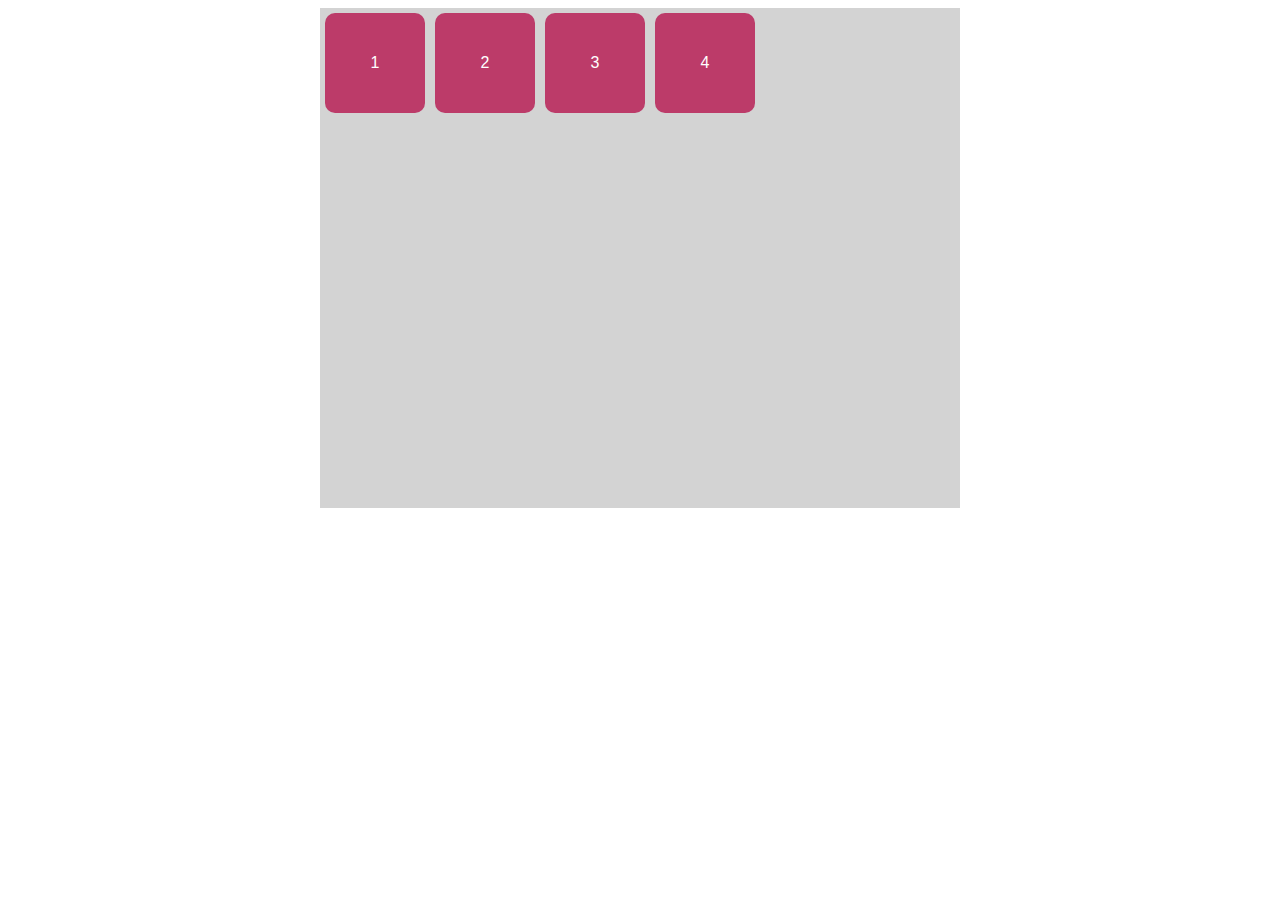
<file: index.html>
<!DOCTYPE html>
<html lang="en">
<head>
    <meta charset="UTF-8">
    <meta http-equiv="X-UA-Compatible" content="IE=edge">
    <meta name="viewport" content="width=device-width, initial-scale=1.0">
    <title>Document</title>
    <link rel="stylesheet" href="estilo.css">
</head>
<body>

    <div class="container">
        <div class="item">1</div>
        <div class="item">2</div>
        <div class="item">3</div>
        <div class="item">4</div>
      </div>
    
</body>
</html>
</file>
<file: estilo.css>
body{
    font-family: Arial, Helvetica, sans-serif;
    text-align: center;
  }
  /*
  Consigna:
  Asignar la propiedad que corresponda para que los ítems dentro de container se posicionen horizontalmente en orden inverso.
  */
  .container{
    width: 80%;
    max-width: 640px;
    min-height: 500px;  
    margin: auto;
    background-color: #d3d3d3;
    display: flex;
    flex-direction: row;
  }
  
  .item{
    width: 100px;
    max-height: 100px;
    line-height: 100px;
    color: white;
    border-radius: 10px;
    margin: 5px;
    background-color: #bc3b69;
    
  }
</file>
